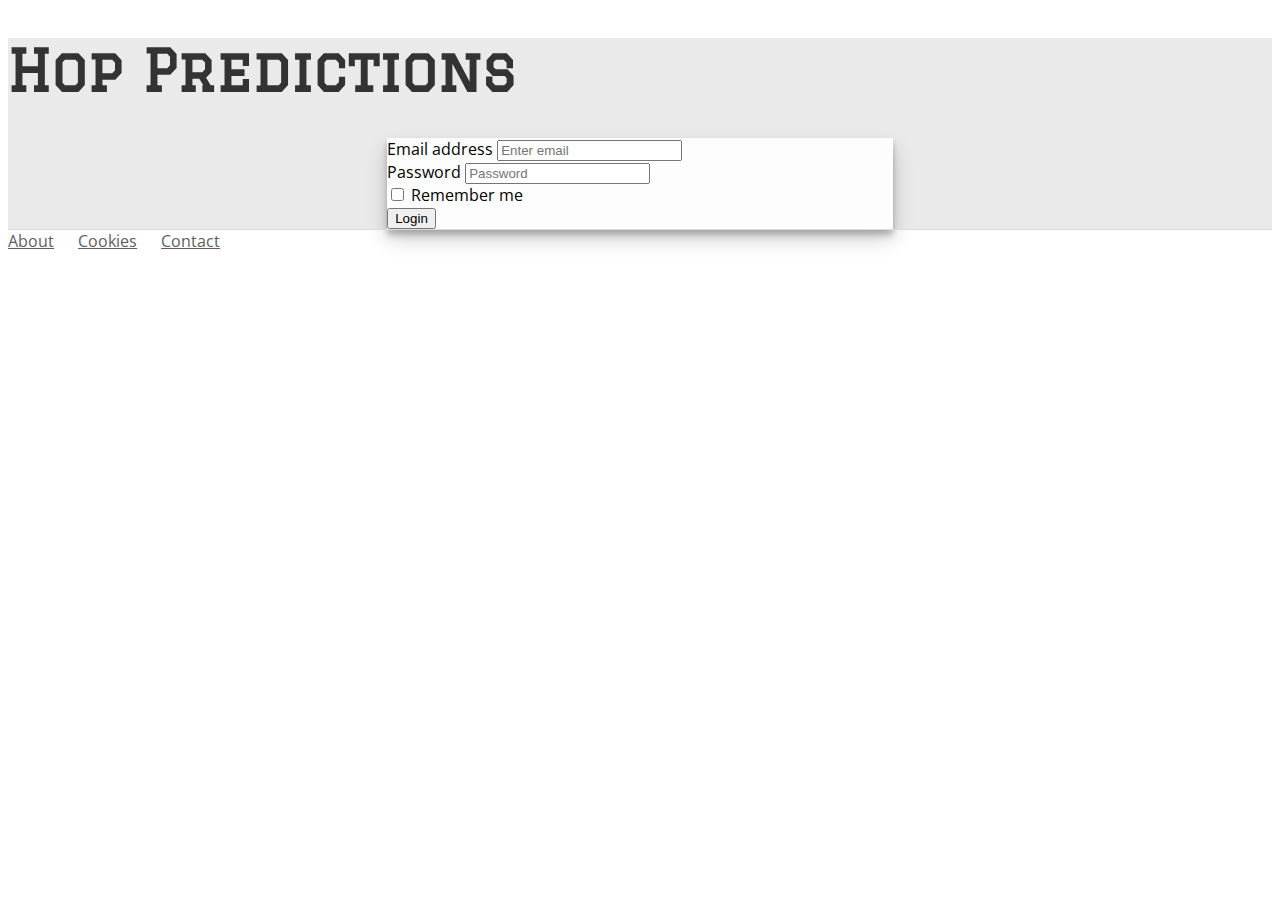
<file: index.html>
<!doctype html>
<html lang="en">
  <head>
    <!-- Required meta tags -->
    <meta charset="utf-8">
    <meta name="viewport" content="width=device-width, initial-scale=1">

    <!-- Bootstrap CSS -->
    <link href="https://cdn.jsdelivr.net/npm/bootstrap@5.0.0-beta1/dist/css/bootstrap.min.css" rel="stylesheet" integrity="sha384-giJF6kkoqNQ00vy+HMDP7azOuL0xtbfIcaT9wjKHr8RbDVddVHyTfAAsrekwKmP1" crossorigin="anonymous">

    <link href="/app.css" rel="stylesheet">

    <!-- Fonts -->
    <link rel="preconnect" href="https://fonts.gstatic.com">
    <link href="https://fonts.googleapis.com/css2?family=Open+Sans&family=Roboto&display=swap" rel="stylesheet">

    <!-- Font Awesome -->
    <link rel="stylesheet" href="https://use.fontawesome.com/releases/v5.8.1/css/all.css" integrity="sha384-50oBUHEmvpQ+1lW4y57PTFmhCaXp0ML5d60M1M7uH2+nqUivzIebhndOJK28anvf" crossorigin="anonymous">

    <title>Hop Prediction</title>
  </head>
  <body>
    <main id="home-cont" class="pb-5">
      <div class="container">
        <div class="row">
          <div class="col-12">
            <h1 id="home-title" class="mt-5 text-center">
              Hop Predictions
            </h1>
  
            <div class="login-container mt-5 p-4">
              <form action="/user-overview.html" method="get">
                <div class="form-group mb-3">
                  <label for="exampleInputEmail1">Email address</label>
                  <input type="email" class="form-control" id="exampleInputEmail1" aria-describedby="emailHelp" placeholder="Enter email">
                </div>
                <div class="form-group mb-3">
                  <label for="exampleInputPassword1">Password</label>
                  <input type="password" class="form-control" id="exampleInputPassword1" placeholder="Password">
                </div>
                <div class="form-check mb-3">
                  <input type="checkbox" class="form-check-input" id="exampleCheck1">
                  <label class="form-check-label" for="exampleCheck1">Remember me</label>
                </div>
                <button type="submit" class="btn btn-primary">Login</button>
              </form>
            </div>
  
          </div>
        </div>
      </div>
    </main>
    <footer class="pt-3">
      <div id="ftr-links" class="container">
        <div class="row">
          <div class="col-12">
            <a href="#">About</a>
            <a href="#">Cookies</a>
            <a href="#">Contact</a>
          </div>
        </div>
      </div>
    </footer>
    

    <!-- Optional JavaScript; choose one of the two! -->


    <!-- Option 1: Bootstrap Bundle with Popper -->
    <script src="https://cdn.jsdelivr.net/npm/bootstrap@5.0.0-beta1/dist/js/bootstrap.bundle.min.js" integrity="sha384-ygbV9kiqUc6oa4msXn9868pTtWMgiQaeYH7/t7LECLbyPA2x65Kgf80OJFdroafW" crossorigin="anonymous"></script>

    <!-- Option 2: Separate Popper and Bootstrap JS -->
    <!--
    <script src="https://cdn.jsdelivr.net/npm/@popperjs/core@2.5.4/dist/umd/popper.min.js" integrity="sha384-q2kxQ16AaE6UbzuKqyBE9/u/KzioAlnx2maXQHiDX9d4/zp8Ok3f+M7DPm+Ib6IU" crossorigin="anonymous"></script>
    <script src="https://cdn.jsdelivr.net/npm/bootstrap@5.0.0-beta1/dist/js/bootstrap.min.js" integrity="sha384-pQQkAEnwaBkjpqZ8RU1fF1AKtTcHJwFl3pblpTlHXybJjHpMYo79HY3hIi4NKxyj" crossorigin="anonymous"></script>
    -->
  </body>
</html>
</file>
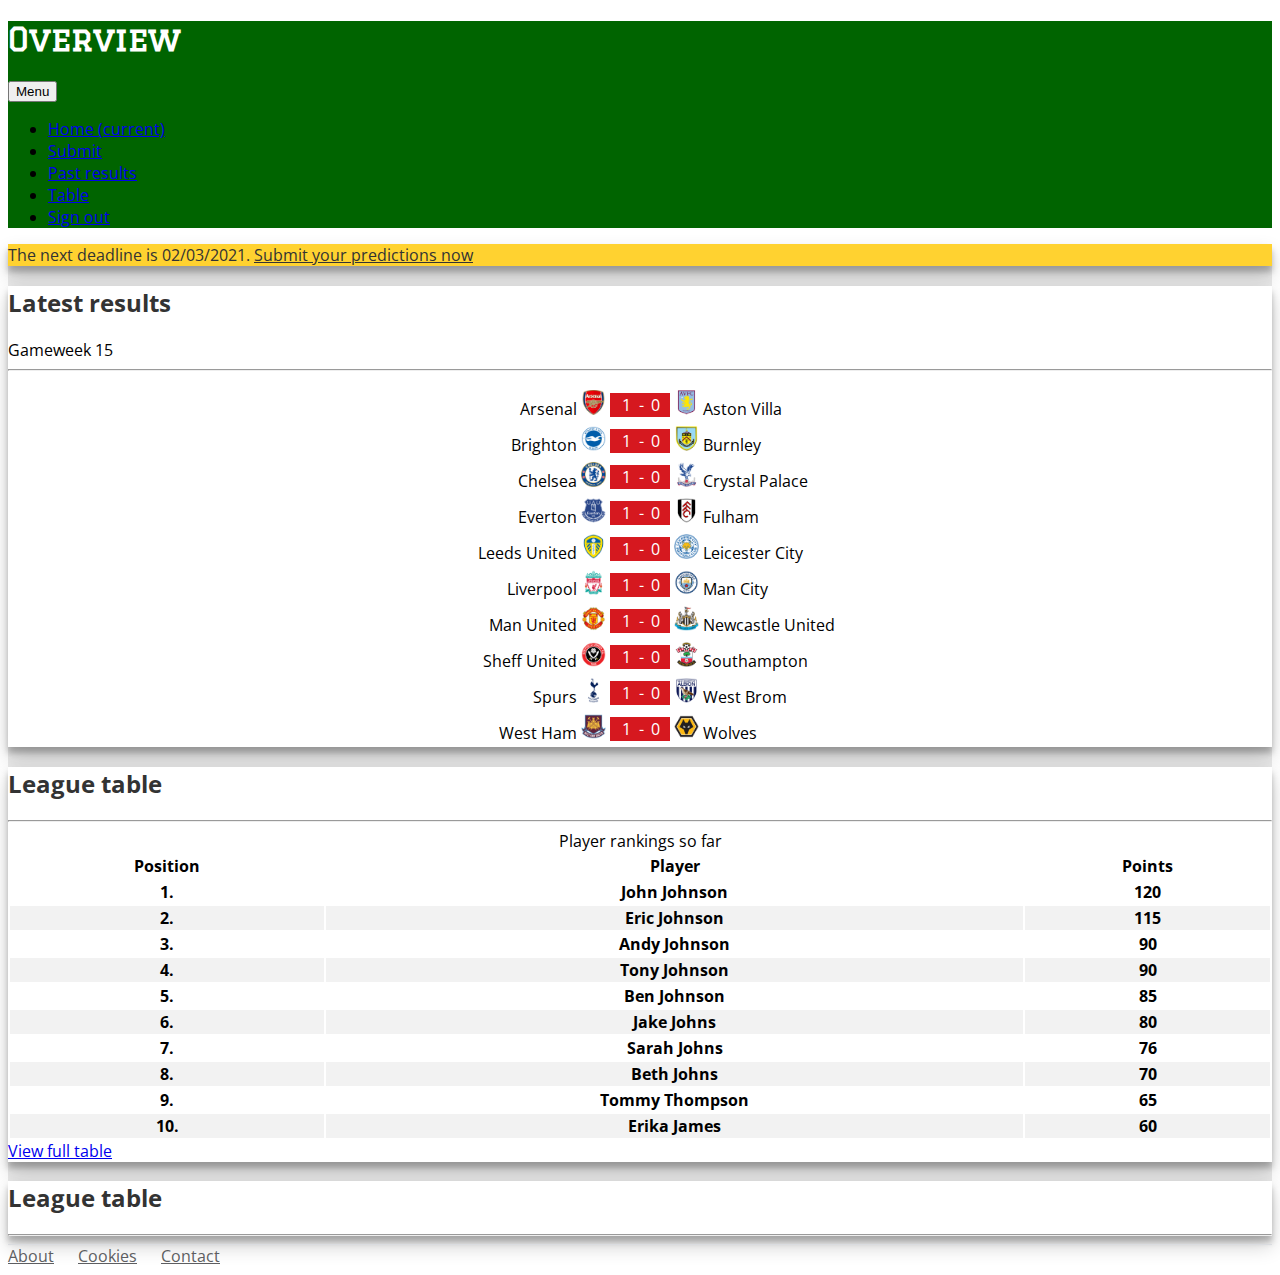
<file: user-overview.html>
<!doctype html>
<html lang="en">
  <head>
    <!-- Required meta tags -->
    <meta charset="utf-8">
    <meta name="viewport" content="width=device-width, initial-scale=1">

    <!-- Bootstrap CSS -->
    <link href="https://cdn.jsdelivr.net/npm/bootstrap@5.0.0-beta1/dist/css/bootstrap.min.css" rel="stylesheet" integrity="sha384-giJF6kkoqNQ00vy+HMDP7azOuL0xtbfIcaT9wjKHr8RbDVddVHyTfAAsrekwKmP1" crossorigin="anonymous">

    <link href="/app.css" rel="stylesheet">

    <!-- Fonts -->
    <link rel="preconnect" href="https://fonts.gstatic.com">
    <link href="https://fonts.googleapis.com/css2?family=Open+Sans&family=Roboto&display=swap" rel="stylesheet">

    <!-- Font Awesome -->
    <link rel="stylesheet" href="https://use.fontawesome.com/releases/v5.8.1/css/all.css" integrity="sha384-50oBUHEmvpQ+1lW4y57PTFmhCaXp0ML5d60M1M7uH2+nqUivzIebhndOJK28anvf" crossorigin="anonymous">

    <title>User overview</title>
  </head>
  <body>
    <header class="user-overview-head">
      <h1 class="pt-5 pb-5 text-center">
        Overview  
      </h1>
      <div class="container-fluid bg-light">
        <div class="row">
          <div class="col-12">
            <nav class="navbar navbar-expand-sm navbar-light">
              <button class="navbar-toggler" type="button" data-toggle="collapse" data-target="#navbarNavDropdown" aria-controls="navbarNavDropdown" aria-expanded="false" aria-label="Toggle navigation">
                <!-- <span class="navbar-toggler-icon"></span> -->
                <span>Menu</span>
              </button>
              <div class="collapse navbar-collapse" id="navbarNavDropdown">
                <ul class="navbar-nav">
                  <li class="nav-item active">
                    <a class="nav-link" href="#">Home <span class="sr-only">(current)</span></a>
                  </li>
                  <li class="nav-item">
                    <a class="nav-link" href="#">Submit</a>
                  </li>
                  <li class="nav-item">
                    <a class="nav-link" href="#">Past results</a>
                  </li>
                  <li class="nav-item">
                    <a class="nav-link" href="#">Table</a>
                  </li>
                  <li class="nav-item">
                    <a class="nav-link" href="#">Sign out</a>
                  </li>
                </ul>
              </div>
            </nav>
          </div>
        </div>
      </div>
    </header>
    <main id="home-cont" class="pb-5">
      <div class="container">
        <div class="row">
          <div class="col-12">
            <div class="warning-box box-shadow mt-3 p-3 text-center">
              <span class="text-center">The next deadline is <span>02/03/2021</span>. <a href="#">Submit your predictions now</a></span>
            </div>
          </div>
          <div class="col-12 col-md-8 col-lg-5">
            <div class="white-box box-shadow mt-5 p-4">
              <h2 class="open-sans mb-3">Latest results</h2>
              <span>Gameweek 15</span>
              <hr> 
              <ul class="matches__group">
                <li id="game-01">
                  <span class="matches__item matches__link">
                    <span class="home-team matches__item-col matches__participant matches__participant--side1">
                      Arsenal
                      <img class="club-icons" src="images/clubs/01-arsenal.png" />
                    </span>
                    <span class="matches__item-col matches__status">
                      <span class="matches__teamscores">
                        <span class="matches__teamscores-side">
                          1
                        </span>
                        -
                        <span class="matches__teamscores-side">
                          0
                        </span>
                      </span>
                    </span>
                    <span class="away-team matches__item-col matches__participant matches__participant--side2">
                      <img class="club-icons" src="images/clubs/02-villa.png" />
                      Aston Villa
                    </span>
                  </span>
                </li>
                <li id="game-02">
                  <span class="matches__item matches__link">
                    <span class="home-team matches__item-col matches__participant matches__participant--side1">
                      Brighton
                      <img class="club-icons" src="images/clubs/03-brighton.png" />
                    </span>
                    <span class="matches__item-col matches__status">
                      <span class="matches__teamscores">
                        <span class="matches__teamscores-side">
                          1
                        </span>
                        -
                        <span class="matches__teamscores-side">
                          0
                        </span>
                      </span>
                    </span>
                    <span class="away-team matches__item-col matches__participant matches__participant--side2">
                      <img class="club-icons" src="images/clubs/04-burnley.png" />
                      Burnley
                    </span>
                  </span>
                </li> 
                <li id="game-03">
                  <span class="matches__item matches__link">
                    <span class="home-team matches__item-col matches__participant matches__participant--side1">
                      Chelsea
                      <img class="club-icons" src="images/clubs/05-chelsea.png" />
                    </span>
                    <span class="matches__item-col matches__status">
                      <span class="matches__teamscores">
                        <span class="matches__teamscores-side">
                          1
                        </span>
                        -
                        <span class="matches__teamscores-side">
                          0
                        </span>
                      </span>
                    </span>
                    <span class="away-team matches__item-col matches__participant matches__participant--side2">
                      <img class="club-icons" src="images/clubs/06-palace.png" />
                      Crystal Palace
                    </span>
                  </span>
                </li> 
                <li id="game-04">
                  <span class="matches__item matches__link">
                    <span class="home-team matches__item-col matches__participant matches__participant--side1">
                      Everton
                      <img class="club-icons" src="images/clubs/07-everton.png" />
                    </span>
                    <span class="matches__item-col matches__status">
                      <span class="matches__teamscores">
                        <span class="matches__teamscores-side">
                          1
                        </span>
                        -
                        <span class="matches__teamscores-side">
                          0
                        </span>
                      </span>
                    </span>
                    <span class="away-team matches__item-col matches__participant matches__participant--side2">
                      <img class="club-icons" src="images/clubs/08-fulham.png" />
                      Fulham
                    </span>
                  </span>
                </li> 
                <li id="game-05">
                  <span class="matches__item matches__link">
                    <span class="home-team matches__item-col matches__participant matches__participant--side1">
                      Leeds United
                      <img class="club-icons" src="images/clubs/09-leeds.png" />
                    </span>
                    <span class="matches__item-col matches__status">
                      <span class="matches__teamscores">
                        <span class="matches__teamscores-side">
                          1
                        </span>
                        -
                        <span class="matches__teamscores-side">
                          0
                        </span>
                      </span>
                    </span>
                    <span class="away-team matches__item-col matches__participant matches__participant--side2">
                      <img class="club-icons" src="images/clubs/10-leicester.png" />
                      Leicester City
                    </span>
                  </span>
                </li> 
                <li id="game-06">
                  <span class="matches__item matches__link">
                    <span class="home-team matches__item-col matches__participant matches__participant--side1">
                      Liverpool
                      <img class="club-icons" src="images/clubs/11-liverpool.png" />
                    </span>
                    <span class="matches__item-col matches__status">
                      <span class="matches__teamscores">
                        <span class="matches__teamscores-side">
                          1
                        </span>
                        -
                        <span class="matches__teamscores-side">
                          0
                        </span>
                      </span>
                    </span>
                    <span class="away-team matches__item-col matches__participant matches__participant--side2">
                      <img class="club-icons" src="images/clubs/12-mancity.png" />
                      Man City
                    </span>
                  </span>
                </li> 
                <li id="game-07">
                  <span class="matches__item matches__link">
                    <span class="home-team matches__item-col matches__participant matches__participant--side1">
                      Man United
                      <img class="club-icons" src="images/clubs/13-scum.png" />
                    </span>
                    <span class="matches__item-col matches__status">
                      <span class="matches__teamscores">
                        <span class="matches__teamscores-side">
                          1
                        </span>
                        -
                        <span class="matches__teamscores-side">
                          0
                        </span>
                      </span>
                    </span>
                    <span class="away-team matches__item-col matches__participant matches__participant--side2">
                      <img class="club-icons" src="images/clubs/14-nufc.png" />
                      Newcastle United
                    </span>
                  </span>
                </li> 
                <li id="game-08">
                  <span class="matches__item matches__link">
                    <span class="home-team matches__item-col matches__participant matches__participant--side1">
                      Sheff United
                      <img class="club-icons" src="images/clubs/15-sheffu.png" />
                    </span>
                    <span class="matches__item-col matches__status">
                      <span class="matches__teamscores">
                        <span class="matches__teamscores-side">
                          1
                        </span>
                        -
                        <span class="matches__teamscores-side">
                          0
                        </span>
                      </span>
                    </span>
                    <span class="away-team matches__item-col matches__participant matches__participant--side2">
                      <img class="club-icons" src="images/clubs/16-soton.png" />
                      Southampton
                    </span>
                  </span>
                </li> 
                <li id="game-09">
                  <span class="matches__item matches__link">
                    <span class="home-team matches__item-col matches__participant matches__participant--side1">
                      Spurs
                      <img class="club-icons" src="images/clubs/17-spurs.png" />
                    </span>
                    <span class="matches__item-col matches__status">
                      <span class="matches__teamscores">
                        <span class="matches__teamscores-side">
                          1
                        </span>
                        -
                        <span class="matches__teamscores-side">
                          0
                        </span>
                      </span>
                    </span>
                    <span class="away-team matches__item-col matches__participant matches__participant--side2">
                      <img class="club-icons" src="images/clubs/18-wba.png" />
                      West Brom
                    </span>
                  </span>
                </li> 
                <li id="game-10">
                  <span class="matches__item matches__link">
                    <span class="home-team matches__item-col matches__participant matches__participant--side1">
                      West Ham
                      <img class="club-icons" src="images/clubs/19-westham.png" />
                    </span>
                    <span class="matches__item-col matches__status">
                      <span class="matches__teamscores">
                        <span class="matches__teamscores-side">
                          1
                        </span>
                        -
                        <span class="matches__teamscores-side">
                          0
                        </span>
                      </span>
                    </span>
                    <span class="away-team matches__item-col matches__participant matches__participant--side2">
                      <img class="club-icons" src="images/clubs/20-wolves.png" />
                      Wolves
                    </span>
                  </span>
                </li> 
              </ul>
            </div>
          </div>
          <div class="col-12 col-md-8 col-lg-4">
            <div class="white-box box-shadow mt-5 p-4">
              <h2 class="open-sans mb-3">League table</h2>
              <hr>
              <table class="ranking-table">
                <caption class="sr-only">Player rankings so far</caption>
                <thead>
                  <tr>
                    <th>
                      <span class="sr-only">Position</span>
                    </th>
                    <th>
                      Player
                    </th>
                    <th>
                      Points
                    </th>
                  </tr>
                </thead>
                <tbody>
                  <tr>
                    <th class="rank-no">
                      1.
                    </th>
                    <th>
                      John Johnson
                    </th>
                    <th>
                      120
                    </th>
                  </tr>
                  <tr>
                    <th class="rank-no">
                      2.
                    </th>
                    <th>
                      Eric Johnson
                    </th>
                    <th>
                      115
                    </th>
                  </tr>
                  <tr>
                    <th class="rank-no">
                      3.
                    </th>
                    <th>
                      Andy Johnson
                    </th>
                    <th>
                      90
                    </th>
                  </tr>
                  <tr>
                    <th class="rank-no">
                      4.
                    </th>
                    <th>
                      Tony Johnson
                    </th>
                    <th>
                      90
                    </th>
                  </tr>
                  <tr>
                    <th class="rank-no">
                      5.
                    </th>
                    <th>
                      Ben Johnson
                    </th>
                    <th>
                      85
                    </th>
                  </tr>
                  <tr>
                    <th class="rank-no">
                      6.
                    </th>
                    <th>
                      Jake Johns
                    </th>
                    <th>
                      80
                    </th>
                  </tr>
                  <tr>
                    <th class="rank-no">
                      7.
                    </th>
                    <th>
                      Sarah Johns
                    </th>
                    <th>
                      76
                    </th>
                  </tr>
                  <tr>
                    <th class="rank-no">
                      8.
                    </th>
                    <th>
                      Beth Johns
                    </th>
                    <th>
                      70
                    </th>
                  </tr>
                  <tr>
                    <th class="rank-no">
                      9.
                    </th>
                    <th>
                      Tommy Thompson
                    </th>
                    <th>
                      65
                    </th>
                  </tr>
                  <tr>
                    <th class="rank-no">
                      10.
                    </th>
                    <th>
                      Erika James
                    </th>
                    <th>
                      60
                    </th>
                  </tr>
                </tbody>
              </table> 
              <div class="mt-3">
                <a href="#">View full table</a>
              </div>
            </div>
          </div>
          <div class="col-12 col-md-8 col-lg-3">
            <div class="white-box box-shadow mt-5 p-4">
              <h2 class="open-sans mb-3">League table</h2>
              <hr>
            </div>
          </div>
        </div>
      </div>
    </main>
    <footer class="pt-3 pb-3">
      <div id="ftr-links" class="container">
        <div class="row">
          <div class="col-12">
            <a href="#">About</a>
            <a href="#">Cookies</a>
            <a href="#">Contact</a>
          </div>
        </div>
      </div>
    </footer>
    

    <!-- Optional JavaScript; choose one of the two! -->
    
    <script src="https://code.jquery.com/jquery-3.5.1.js" integrity="sha256-QWo7LDvxbWT2tbbQ97B53yJnYU3WhH/C8ycbRAkjPDc=" crossorigin="anonymous"></script>

    <script src="https://stackpath.bootstrapcdn.com/bootstrap/4.3.1/js/bootstrap.min.js" integrity="sha384-JjSmVgyd0p3pXB1rRibZUAYoIIy6OrQ6VrjIEaFf/nJGzIxFDsf4x0xIM+B07jRM" crossorigin="anonymous"></script>

    <!-- Option 1: Bootstrap Bundle with Popper -->
    <script src="https://cdn.jsdelivr.net/npm/bootstrap@5.0.0-beta1/dist/js/bootstrap.bundle.min.js" integrity="sha384-ygbV9kiqUc6oa4msXn9868pTtWMgiQaeYH7/t7LECLbyPA2x65Kgf80OJFdroafW" crossorigin="anonymous"></script> 
   
  </body>
</html>
</file>
<file: app.css>
@import url('https://fonts.googleapis.com/css2?family=Graduate&display=swap');

h1, h2, h3, h4 {
  font-family: 'Graduate', cursive;
  color: #333;
}
body {
  font-family: 'Open Sans', sans-serif;
  background-color: #FFF;
}
main {
  background-color: #EAEAEA;;
}
.open-sans{
  font-family: 'Open Sans', sans-serif;
}
.warning-box, .warning-box a{
  background-color: #ffd230;
  color:#333;
}

#home-title{
  color: #333;
  font-weight: 800;
  font-size: 3.5em;
}
/* #home-cont{
  background-image: url(/images/bg/desktop-bg.jpg);
  background-size: cover;
  min-height: 650px;
} */
footer {
  display:block;
  border-top: 1px solid #dadce0;
}
footer a {
  margin-right: 20px;
  color: #5d5e61;
}
.login-container{
  box-shadow: 0 10px 20px rgba(0,0,0,0.19), 0 6px 6px rgba(0,0,0,0.23);
  width: 40%;
  margin: 0 auto;
  background-color: rgb(255, 255, 255, 0.89);
  border-radius: 0px;
}
.box-shadow {
  box-shadow: 0 10px 20px rgba(0,0,0,0.19), 0 6px 6px rgba(0,0,0,0.23);
}
.white-box {
  background-color:#fff;
}
/* user overview page */
.user-overview-head{
  background-color: darkgreen;
}
.user-overview-head h1{
  color:#fff;
}
.result-log{
  /* margin: 0 auto; */
  display:block;
  /* text-align: center; */
}
.club-icons{
  width:25px;
}
/* nicked from sky */
.home-team {
  text-align: right !important;
}
.away-team {
  text-align: left !important;
}
.matches__group {
  padding: 0;
  list-style: none;
  margin-bottom: 10px;
}
.matches__item {
  display: table;
  table-layout: fixed;
  width: 100%;
  will-change: contents;
}
.matches__participant {
  text-align: right;
  font-weight: normal;
  font-size: 16px;
  text-overflow: ellipsis;
}
.matches__item-col {
  position: relative;
  display: table-cell;
  height: 36px;
  vertical-align: middle;
  white-space: nowrap;
  text-align: center;
  overflow: hidden;
  font-weight: normal;
  font-size: 16px;
}
.matches__status {
  width: 3.74em;
  border-left: .3em solid transparent;
  border-right: .3em solid transparent;
}
.matches__teamscores {
  display: table;
  width: 100%;
  table-layout: fixed;
  border-collapse: separate;
  text-indent: -10em;
  letter-spacing: -1px;
  background: #d6181f;
  border-color: #d6181f;
  color: #fff;
}
.matches-block--invert .matches__teamscores-side {
  border: 0;
}
.matches__teamscores-side {
  display: table-cell;
  background: inherit;
  vertical-align: middle;
  position: relative;
  text-align: center;
  font-weight: normal;
  font-size: 16px;
  color: #fff;
  color: inherit;
  width: 50%;
  text-indent: 0;
  border: 1px solid;
  border-color: inherit;
  border-right-width: 0;
} 
.matches__teamscores-side+.matches__teamscores-side:before {
  content: "-";
  width: 1em;
  text-align: center;
  position: absolute;
  left: -0.5em;
}
/* /. */

/* ranking table */
.ranking-table {
  width: 100%;
}
.ranking-table tr {
  border-bottom: 1px solid #dadce0;
  padding: 5px 0px;
}

tr:nth-child(even) {
  background-color: #f2f2f2;
}

.rank-no{
  text-align:center;
}
/* /. */

@media only screen and (max-width:991px) {
  .login-container{
    width: 100%;
  }
  /* #home-cont{
    background-image: url(/images/bg/mobile-bg-2.jpg);
    background-size: cover;
    min-height: 600px;
  } */
}
@media only screen and (max-width:641px) {
  .login-container{
    width: 90%;
  }
  #home-title{
    font-size: 3em;
  }
}
</file>
